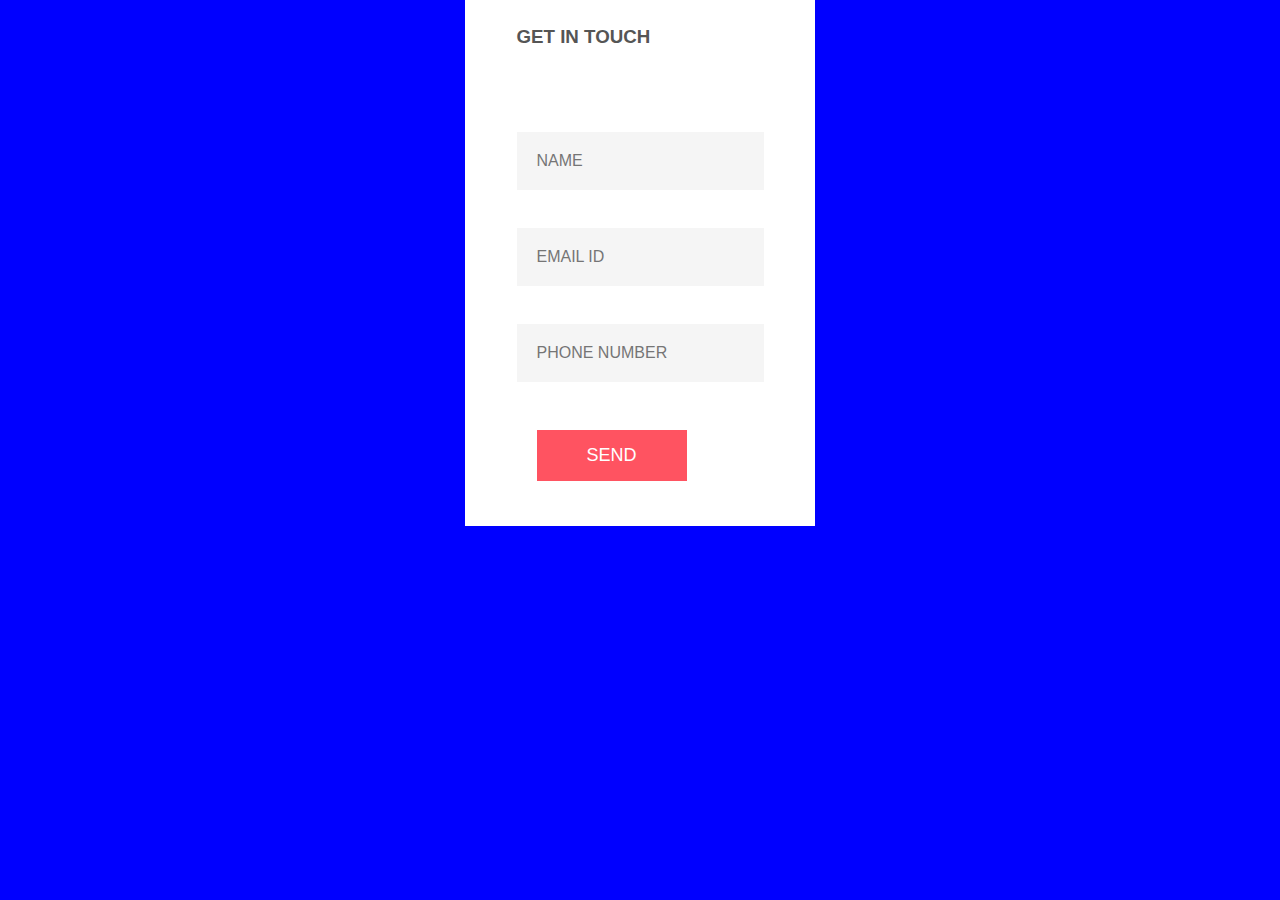
<file: contact.html>
<!DOCTYPE html>
<html>
<head>
    <meta name="viewport" content="width=device-width, initial-scale=1.0">
    <title>Contact Form</title>
    <link rel="stylesheet" href="css/contact.css">
</head>
<body>
    <div class = "container">
            <form onsubmit="sendEmail(); reset(); return false;">
                <h3>GET IN TOUCH</h3><br><br><br>
                <input type="text" id="name" placeholder="NAME" required><br>
                <input type="text" id="email" placeholder="EMAIL ID" required><br>
                <input type="text" id="phone" placeholder="PHONE NUMBER" required><br>
                <button type="submit">SEND</button>
            </form>
    </div>
    <script src="https://smtpjs.com/v3/smtp.js"></script>
    <script>
        function sendEmail(){
            Email.send({
                Host : "smtp.elasticemail.com",
                Username : "tiagupt03@gmail.com",
                Password : "9CCE13F05F0D1ED7275E786AA917A4CDAC2D",
                To : 'tiagupt03@gmail.com',
                From : document.getElementById("email").value,
                Subject : "This is the subject",
                Body : "And this is the body"
            }).then(
            message => alert(message)
            );
            alert("Email Sent")
        }
    </script>
</body>
</html>
</file>
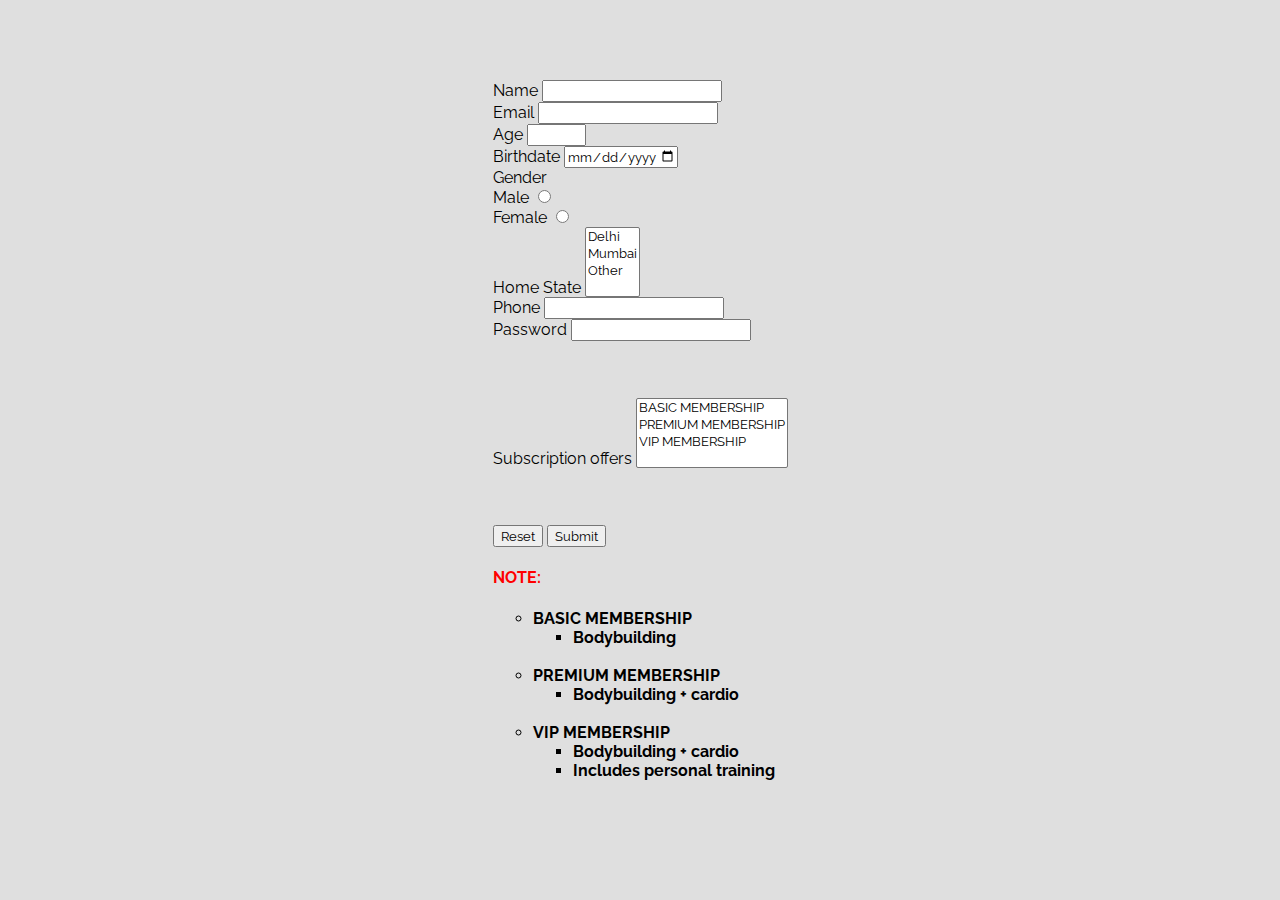
<file: registration.html>
<!DOCTYPE html>
<head>
    <link rel="Stylesheet" href="css/registration.css">
</head>


<form action="results.html" method="GET" enctype="multipart/form-data">
    <div>
      <label for="name">Name</label>
      <input type="text" name="name" id="name" required>
  </div>
  <div>
    <label for="email">Email</label>
    <input type="email" name="email" id="email" required>
  </div>
  <div>
    <label for="age">Age</label>
    <input type="number" name="age" id="age" min="1" max="200" step="1">
  </div>
  <div>
    <label for="date">Birthdate</label>
    <input type="date" name="date" id="date" max="2004-12-31">
  </div>
  </div>
  <div>
    Gender
    <div>
      <label for="male">Male</label>
      <input type="radio" name="gender" id="male" value="male">
    </div>
    <div>
      <label for="female">Female</label>
      <input type="radio" name="gender" id="female" value="female">
    </div>
  </div>
  <div>
    <label for="Homestate">Home State</label>
    <select name="Homestate" id="Homestate" multiple>
      <option value="1">Delhi</option>
      <option value="2">Mumbai</option>
      <option value="3">Other</option>
    </select>
  </div>
  <div>
    <label for="phone">Phone</label>
    <input type="tel" name="phone" id="phone">
  </div>
  <div>
    <label>
      Password
      <input type="password" name="password" required>
    </label>
  </div><br><br><br>
  <div>
    <label for="Subscription">Subscription offers</label>
    <select name="subs" id="subs" multiple>
      <option value="1">BASIC MEMBERSHIP</option>
      <option value="2">PREMIUM MEMBERSHIP</option>
      <option value="3">VIP MEMBERSHIP</option>
    </select>
  </div><br><br><br>
  <button type="reset">Reset</button>
  <button type="submit">Submit</button>
</form>
  <h4 style="color:red;">NOTE:</h4><h4 style="color:black;"><ul type="circle">
    <li>BASIC MEMBERSHIP
      <ul type="square">
        <li>Bodybuilding</li>
      </ul><br>
    </li>
    <li>PREMIUM MEMBERSHIP
      <ul type="square">
        <li>Bodybuilding + cardio</li>
      </ul><br>
    </li>
    <li>VIP MEMBERSHIP
      <ul type="square">
        <li>Bodybuilding + cardio</li>
        <li>Includes personal training</li>
      </ul><br>
    </li>
  </ul></h4>
 </html>
</file>
<file: css/contact.css>
body{
    background-color: blue;
}
*{
    margin: 0;
    padding:0;
    box-sizing:border-box;
    font-family:'poppins', sans-serif;
}
.container{
    width:100%;
    height:100%;
    display:flex;
    align-items:center;
    justify-content: center;
}
form
{
    background: white;
    display:flex;
    flex-direction: column;
    padding: 2vw 4vw;
    max-width: 600px;
}
form h3{
    color: #555;
    font-weight: 800;
    margin-bottom: 20px;
}
form input{
    border: 0;
    margin: 10px 0;
    padding:20px;
    outline:none;
    background: #f5f5f5;
    font-size:16px;
}

form button{
    padding: 15px;
    background: #ff5361;
    color:#fff;
    font-size: 18px;
    border: 0;
    outline: none;
    cursor: pointer;
    width: 150px;
    margin:20px;
}
</file>
<file: css/registration.css>
/* Background Styles Only */

@import url('https://fonts.googleapis.com/css?family=Raleway');

* {
    font-family: Raleway;
}

html {
    width: 100%;
    height: 100%;
    display: flex;
    justify-content: center;
    align-items: center;
    background-color: #DFDFDF;
}

.side-links {
  position: absolute;
  top: 15px;
  right: 15px;
}

.side-link {
  display: flex;
  align-items: center;
  justify-content: center;
  text-decoration: none;
  margin-bottom: 10px;
  color: white;
  width: 180px;
  padding: 10px 0;
  border-radius: 10px;
}

.side-link-youtube {
  background-color: red;
}

.side-link-twitter {
  background-color: #1DA1F2;
}

.side-link-github {
  background-color: #6e5494;
}

.side-link-text {
  margin-left: 10px;
  font-size: 18px;
}

.side-link-icon {
  color: white;
  font-size: 30px;
}
</file>
